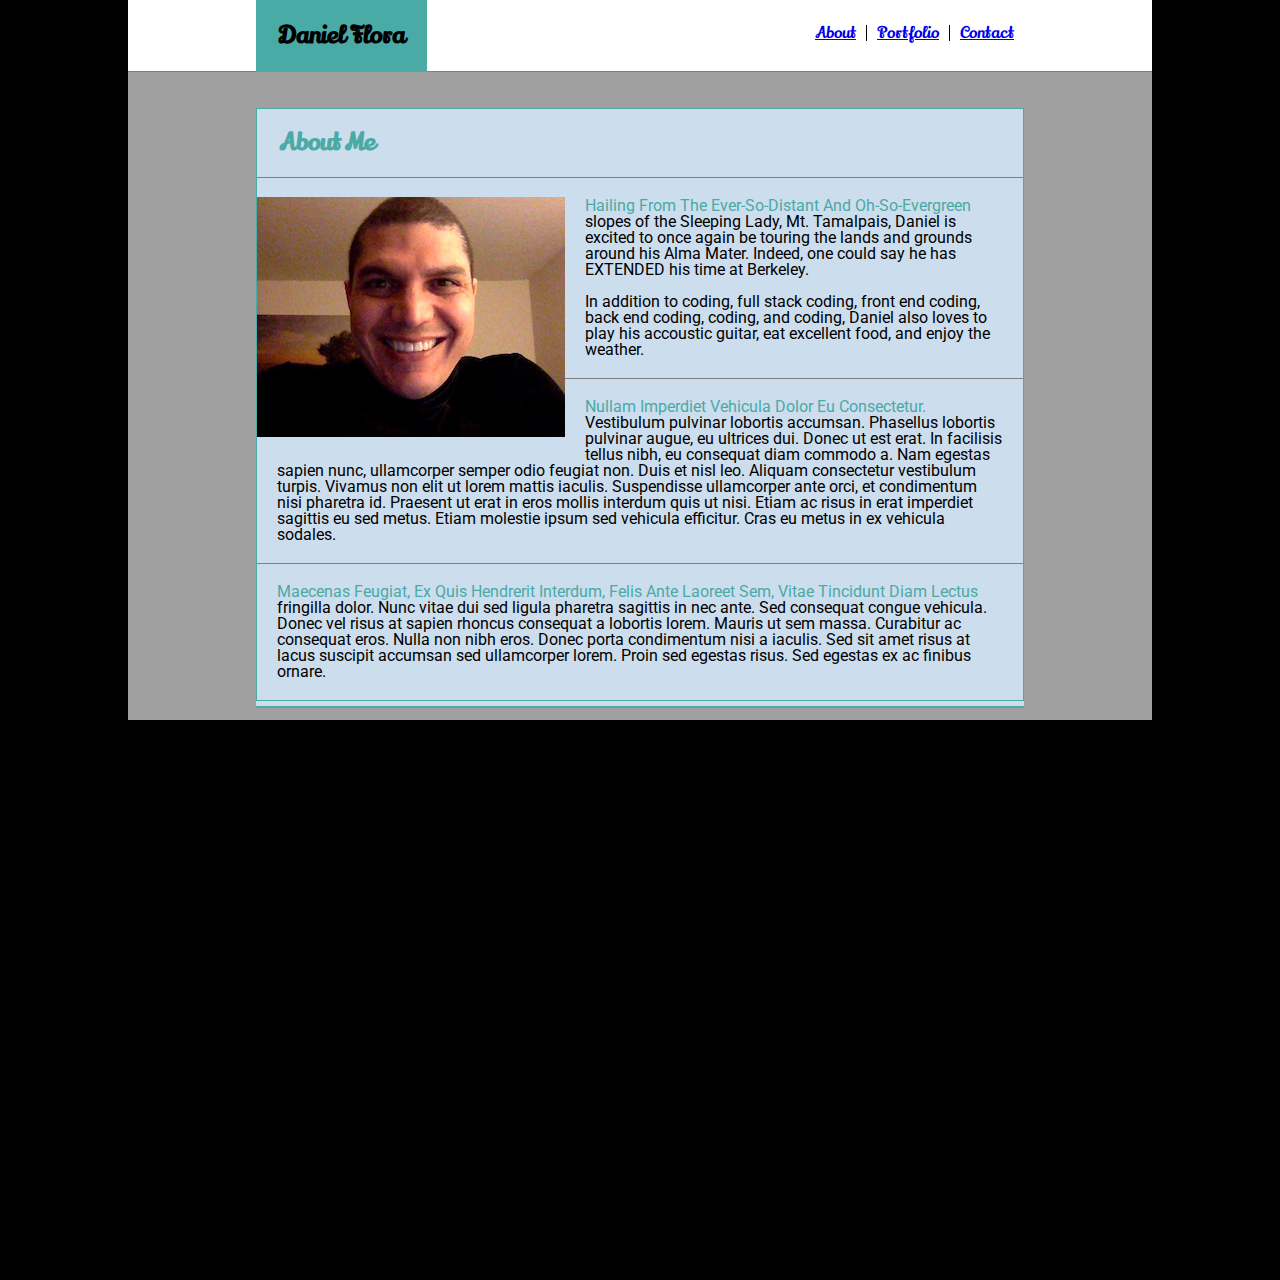
<file: index.html>
<!DOCTYPE html>
<html lang="en-us">

  <head>
    <meta charset="utf-8">
    <title>Daniel Flora's Intro</title>

    <link rel="stylesheet" type="text/css" href="assets/css/reset.css">
    <link href="https://fonts.googleapis.com/css?family=Lily+Script+One|Roboto" rel="stylesheet">
      <!-- <link href="assets/css/fonts.css" rel="stylesheet"> -->
    <link rel="stylesheet" type="text/css" href="assets/css/style.css">
  </head>

  <body>
    <!-- aesthetic box -->
    <!-- <div class="container"> -->
    <div class="container">
      <div class="header_bar">
        <div class="name">
          Daniel Flora
        </div>

        <section class="links">
          <div class="contact">
            <a href="contact.html">Contact</a>
          </div>
        </section>

        <section class="portfolio">
          <a href="portfolio.html">Portfolio</a>
        </section>

        <section class="links">
          <a href="index.html">About</a>
        </section>
      </div>


      <!-- Wrapper -->
      <div class="wrapper">
        <!-- Content Section -->
        <section class="content">
          <!-- Heading 1: The Most Important Headline -->
          <h1>About Me</h1>

          <!-- portrait -->
          <img src="assets/images/self-pic.jpg"/>

          <!-- Some body copy -->
          <p>Hailing from the ever-so-distant and oh-so-evergreen slopes of the Sleeping Lady, Mt. Tamalpais, Daniel is excited to once again be touring the lands and grounds around his Alma Mater. Indeed, one could say he has EXTENDED his time at Berkeley.
          <br>
          <br>
          In addition to coding, full stack coding, front end coding, back end coding, coding, and coding, Daniel also loves to play his accoustic guitar, eat excellent food, and enjoy the weather.</p>

          <p>Nullam imperdiet vehicula dolor eu consectetur. Vestibulum pulvinar lobortis accumsan. Phasellus lobortis pulvinar augue, eu ultrices dui. Donec ut est erat. In facilisis tellus nibh, eu consequat diam commodo a. Nam egestas sapien nunc, ullamcorper
            semper odio feugiat non. Duis et nisl leo. Aliquam consectetur vestibulum turpis. Vivamus non elit ut lorem mattis iaculis. Suspendisse ullamcorper ante orci, et condimentum nisi pharetra id. Praesent ut erat in eros mollis interdum quis ut nisi.
            Etiam ac risus in erat imperdiet sagittis eu sed metus. Etiam molestie ipsum sed vehicula efficitur. Cras eu metus in ex vehicula sodales.</p>

          <p>Maecenas feugiat, ex quis hendrerit interdum, felis ante laoreet sem, vitae tincidunt diam lectus fringilla dolor. Nunc vitae dui sed ligula pharetra sagittis in nec ante. Sed consequat congue vehicula. Donec vel risus at sapien rhoncus consequat
            a lobortis lorem. Mauris ut sem massa. Curabitur ac consequat eros. Nulla non nibh eros. Donec porta condimentum nisi a iaculis. Sed sit amet risus at lacus suscipit accumsan sed ullamcorper lorem. Proin sed egestas risus. Sed egestas ex ac finibus
            ornare.</p>

        </section>
      </div>
    </div>
</body>
</html>
</file>
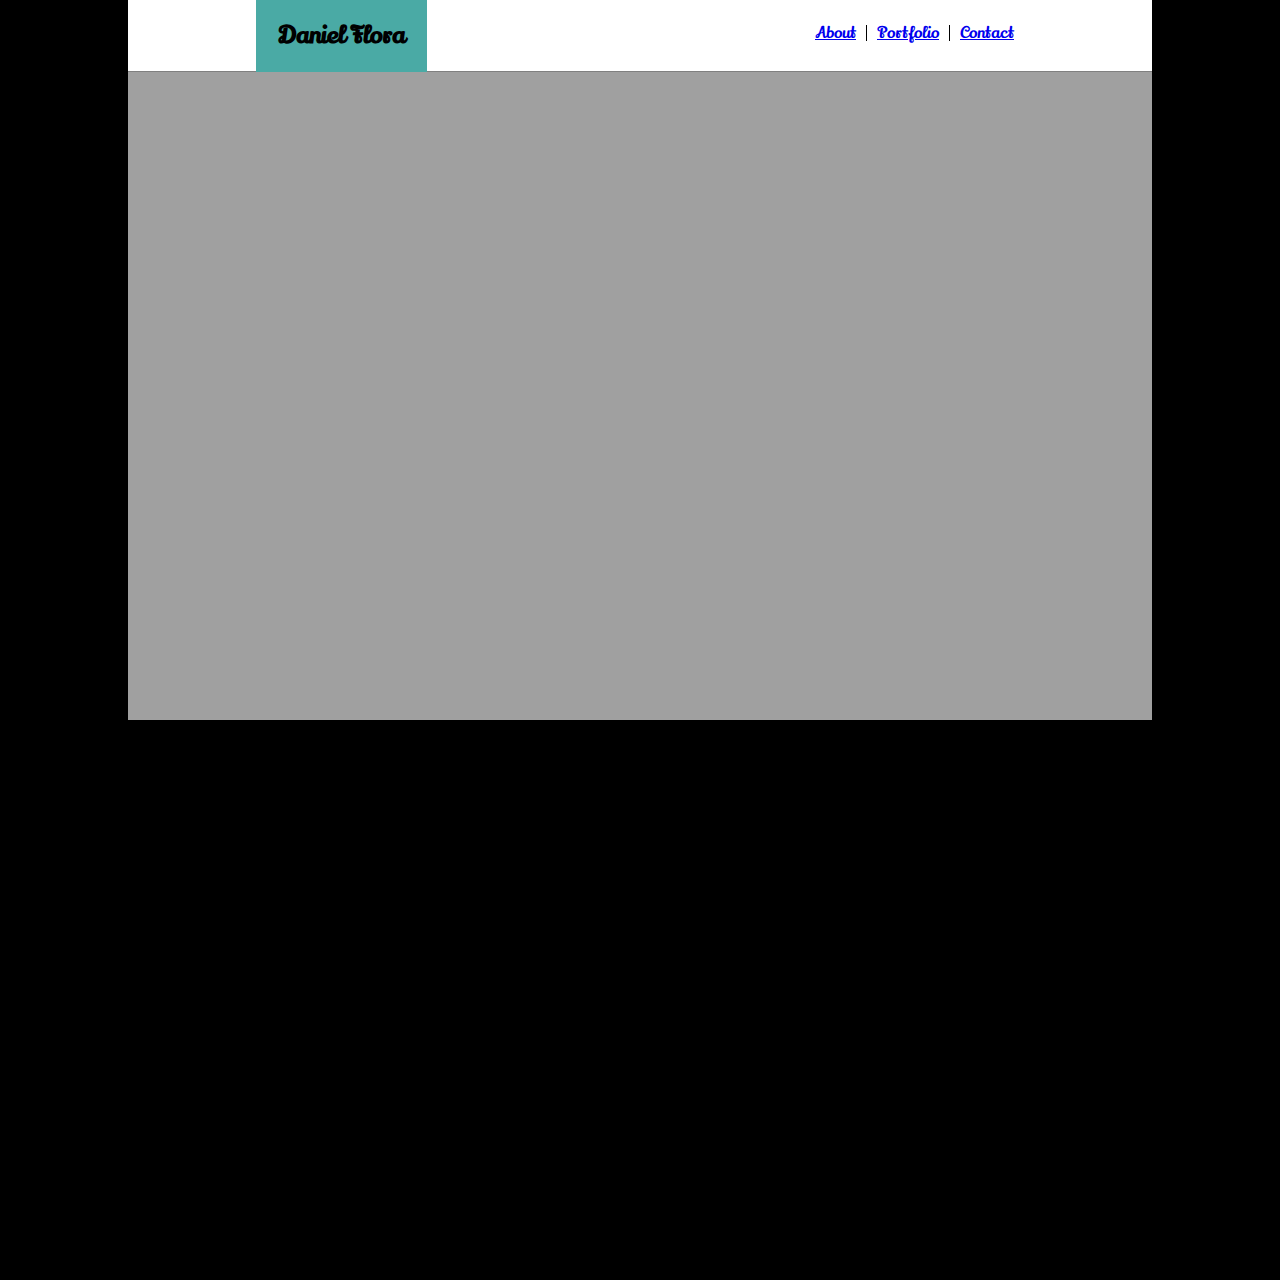
<file: contact.html>
<!DOCTYPE html>
<html lang="en-us">

<head>
  <meta charset="utf-8">
  <title>Contact DLF!</title>

  <link rel="stylesheet" type="text/css" href="assets/css/reset.css">
  <link href="https://fonts.googleapis.com/css?family=Lily+Script+One|Roboto" rel="stylesheet">
    <!-- <link href="assets/css/fonts.css" rel="stylesheet"> -->
  <link rel="stylesheet" type="text/css" href="assets/css/style.css">
</head>

  <body>
    <div class="container">
      <div class="header_bar">
        <div class="name">
          Daniel Flora
        </div>

        <section class="links">
          <div class="contact">
            <a href="contact.html">Contact</a>
          </div>
        </section>

        <section class="portfolio">
          <a href="portfolio.html">Portfolio</a>
        </section>

        <section class="links">
          <a href="index.html">About</a>
        </section>
      </div>
    </div>

  </body>
</html>
</file>
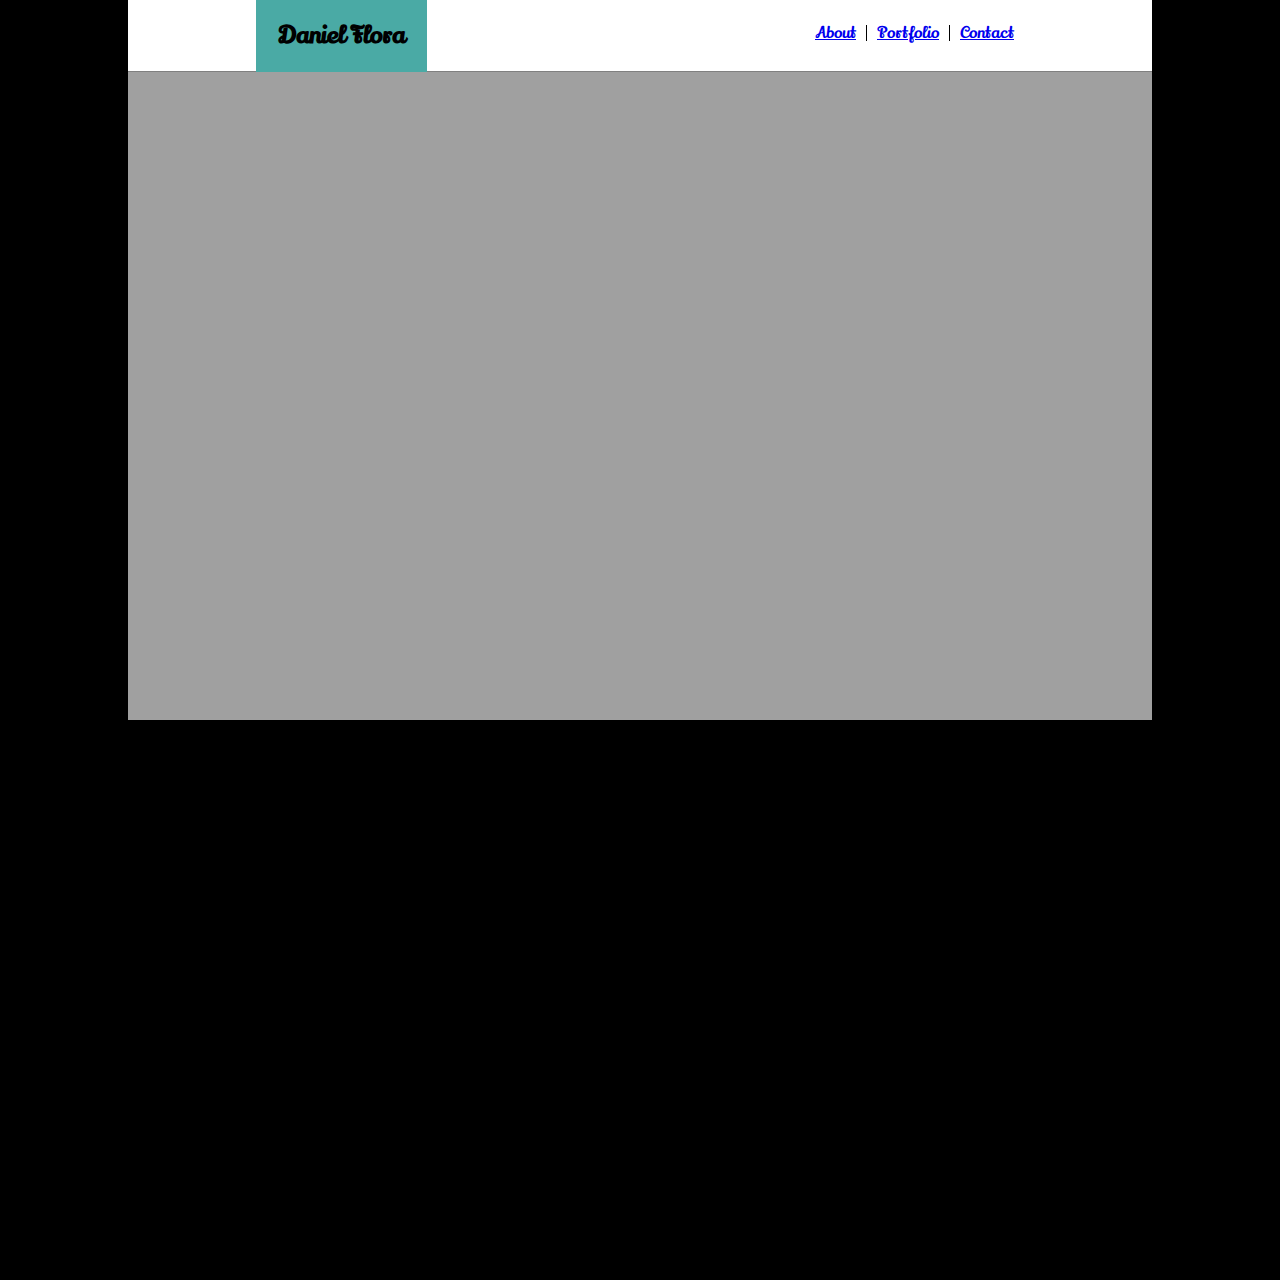
<file: portfolio.html>
<!DOCTYPE html>
<html lang="en-us">

<head>
  <meta charset="utf-8">
  <title>Portfolio</title>

  <link rel="stylesheet" type="text/css" href="assets/css/reset.css">
  <link href="https://fonts.googleapis.com/css?family=Lily+Script+One|Roboto" rel="stylesheet">
    <!-- <link href="assets/css/fonts.css" rel="stylesheet"> -->
  <link rel="stylesheet" type="text/css" href="assets/css/style.css">
</head>

  <body>
    <div class="container">
      <div class="header_bar">
        <div class="name">
          Daniel Flora
        </div>

        <section class="links">
          <div class="contact">
            <a href="contact.html">Contact</a>
          </div>
        </section>

        <section class="portfolio">
          <a href="portfolio.html">Portfolio</a>
        </section>

        <section class="links">
          <a href="index.html">About</a>
        </section>
      </div>
    </div>

  </body>
</html>
</file>
<file: assets/css/fonts.css>
/* latin-ext */
@font-face {
  font-family: 'Lily Script One';
  font-style: normal;
  font-weight: 400;
  src: local('Lily Script One'), local('LilyScriptOne-Regular'), url(https://fonts.gstatic.com/s/lilyscriptone/v5/LhW9MV7ZMfIPdMxeBjBvFN8SXLSIi86iYtgBM-_8.woff2) format('woff2');
  unicode-range: U+0100-024F, U+0259, U+1E00-1EFF, U+2020, U+20A0-20AB, U+20AD-20CF, U+2113, U+2C60-2C7F, U+A720-A7FF;
}
/* latin */
@font-face {
  font-family: 'Lily Script One';
  font-style: normal;
  font-weight: 400;
  src: local('Lily Script One'), local('LilyScriptOne-Regular'), url(https://fonts.gstatic.com/s/lilyscriptone/v5/LhW9MV7ZMfIPdMxeBjBvFN8SXLSIhc6iYtgBMw.woff2) format('woff2');
  unicode-range: U+0000-00FF, U+0131, U+0152-0153, U+02BB-02BC, U+02C6, U+02DA, U+02DC, U+2000-206F, U+2074, U+20AC, U+2122, U+2191, U+2193, U+2212, U+2215, U+FEFF, U+FFFD;
}
/* cyrillic-ext */
@font-face {
  font-family: 'Roboto';
  font-style: normal;
  font-weight: 400;
  src: local('Roboto'), local('Roboto-Regular'), url(https://fonts.gstatic.com/s/roboto/v18/KFOmCnqEu92Fr1Mu72xKKTU1Kvnz.woff2) format('woff2');
  unicode-range: U+0460-052F, U+1C80-1C88, U+20B4, U+2DE0-2DFF, U+A640-A69F, U+FE2E-FE2F;
}
/* cyrillic */
@font-face {
  font-family: 'Roboto';
  font-style: normal;
  font-weight: 400;
  src: local('Roboto'), local('Roboto-Regular'), url(https://fonts.gstatic.com/s/roboto/v18/KFOmCnqEu92Fr1Mu5mxKKTU1Kvnz.woff2) format('woff2');
  unicode-range: U+0400-045F, U+0490-0491, U+04B0-04B1, U+2116;
}
/* greek-ext */
@font-face {
  font-family: 'Roboto';
  font-style: normal;
  font-weight: 400;
  src: local('Roboto'), local('Roboto-Regular'), url(https://fonts.gstatic.com/s/roboto/v18/KFOmCnqEu92Fr1Mu7mxKKTU1Kvnz.woff2) format('woff2');
  unicode-range: U+1F00-1FFF;
}
/* greek */
@font-face {
  font-family: 'Roboto';
  font-style: normal;
  font-weight: 400;
  src: local('Roboto'), local('Roboto-Regular'), url(https://fonts.gstatic.com/s/roboto/v18/KFOmCnqEu92Fr1Mu4WxKKTU1Kvnz.woff2) format('woff2');
  unicode-range: U+0370-03FF;
}
/* vietnamese */
@font-face {
  font-family: 'Roboto';
  font-style: normal;
  font-weight: 400;
  src: local('Roboto'), local('Roboto-Regular'), url(https://fonts.gstatic.com/s/roboto/v18/KFOmCnqEu92Fr1Mu7WxKKTU1Kvnz.woff2) format('woff2');
  unicode-range: U+0102-0103, U+0110-0111, U+1EA0-1EF9, U+20AB;
}
/* latin-ext */
@font-face {
  font-family: 'Roboto';
  font-style: normal;
  font-weight: 400;
  src: local('Roboto'), local('Roboto-Regular'), url(https://fonts.gstatic.com/s/roboto/v18/KFOmCnqEu92Fr1Mu7GxKKTU1Kvnz.woff2) format('woff2');
  unicode-range: U+0100-024F, U+0259, U+1E00-1EFF, U+2020, U+20A0-20AB, U+20AD-20CF, U+2113, U+2C60-2C7F, U+A720-A7FF;
}
/* latin */
@font-face {
  font-family: 'Roboto';
  font-style: normal;
  font-weight: 400;
  src: local('Roboto'), local('Roboto-Regular'), url(https://fonts.gstatic.com/s/roboto/v18/KFOmCnqEu92Fr1Mu4mxKKTU1Kg.woff2) format('woff2');
  unicode-range: U+0000-00FF, U+0131, U+0152-0153, U+02BB-02BC, U+02C6, U+02DA, U+02DC, U+2000-206F, U+2074, U+20AC, U+2122, U+2191, U+2193, U+2212, U+2215, U+FEFF, U+FFFD;
}
</file>
<file: assets/css/style.css>
* {
  box-sizing: border-box;
}

body {
  background: #000000;
  height: 1280px;
}

a:hover {
  color: #a0a;
}
.container {
  /*background-size: contain;*/
  width:1024px;
  height:720px;
  background: #a0a0a0;
  margin: auto;
}
.content {
  margin-top: 36px;
  border: 1px solid #4aaaa5;
}
.wrapper {
  width: 768px;
  height: 600px;
  margin: 0 128px;
  background: #ccddee;

  border-bottom: 2px solid #4aaaa5;
  margin: auto;
}

.header_bar {
  position: relative;
  width: 1024px;
  height: 72px;
  border-bottom: 1px solid grey;
  background: white;
  margin: auto;
}

.name {
  position: absolute;
  left: 128px;
  background-color: #4aaaa5;
  font-family: 'Lily Script One', cursive;
  font-size: 24px;
  line-height: 28px;
  font-weight: bold;
  padding: 22px;
  margin: 0;
  border: 0;
}

h1 {
  font-family: 'Lily Script One', cursive;
  color: #4aaaa5;
  font-size: 24px;
  font-weight: bold;
  padding: 22px;
}

img {
  float: left;
  margin: 20px 20px 20px 0;
}

p {

  /*font-family: 'Lily Script One', cursive;*/
  font-family: 'Roboto', sans-serif;
  border-top: 1px solid grey;
  padding: 20px;
}

p::first-line {
  text-transform: capitalize;
  color: #4aaaa5;
}

.links {
  font-family: 'Lily Script One', cursive;
  display: block;
  float: right;
  margin: 25px auto;
  padding: 0 10px;
}

.contact {
  margin-right: 128px;
}

.portfolio {
  font-family: 'Lily Script One', cursive;
  margin: 25px auto;
  float: right;
  padding: 0 10px;
  border-left: 1px solid black;
  border-right: 1px solid black;
}
</file>
